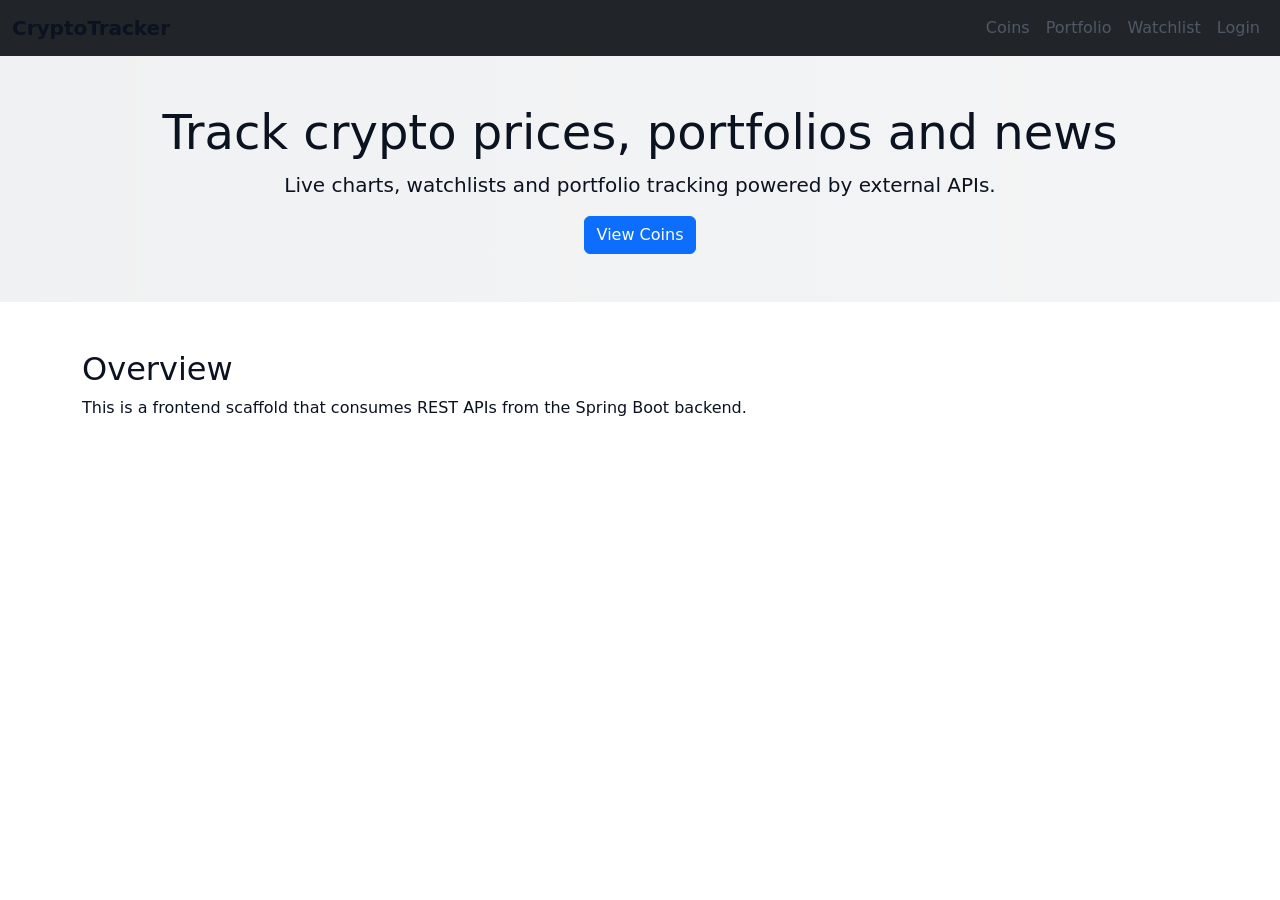
<file: frontend/index.html>
<!doctype html>
<html lang="en">
  <head>
    <meta charset="utf-8">
    <meta name="viewport" content="width=device-width, initial-scale=1">
    <title>Crypto Tracker</title>
    <link href="https://cdn.jsdelivr.net/npm/bootstrap@5.3.0/dist/css/bootstrap.min.css" rel="stylesheet">
    <link rel="stylesheet" href="css/style.css">
  </head>
  <body>
    <nav class="navbar navbar-expand-lg navbar-dark bg-dark">
      <div class="container-fluid">
        <a class="navbar-brand" href="index.html">CryptoTracker</a>
        <button class="navbar-toggler" type="button" data-bs-toggle="collapse" data-bs-target="#nav" aria-controls="nav" aria-expanded="false" aria-label="Toggle navigation">
          <span class="navbar-toggler-icon"></span>
        </button>
        <div class="collapse navbar-collapse" id="nav">
          <ul class="navbar-nav ms-auto">
            <li class="nav-item"><a class="nav-link" href="coins.html">Coins</a></li>
            <li class="nav-item"><a class="nav-link" href="portfolio.html">Portfolio</a></li>
            <li class="nav-item"><a class="nav-link" href="watchlist.html">Watchlist</a></li>
            <li class="nav-item"><a class="nav-link" href="login.html">Login</a></li>
          </ul>
        </div>
      </div>
    </nav>

    <header class="py-5 text-center bg-light">
      <div class="container">
        <h1 class="display-5">Track crypto prices, portfolios and news</h1>
        <p class="lead">Live charts, watchlists and portfolio tracking powered by external APIs.</p>
        <a class="btn btn-primary" href="coins.html">View Coins</a>
      </div>
    </header>

    <main class="container my-5">
      <section>
        <h2>Overview</h2>
        <p>This is a frontend scaffold that consumes REST APIs from the Spring Boot backend.</p>
      </section>
    </main>

    <script src="https://cdn.jsdelivr.net/npm/bootstrap@5.3.0/dist/js/bootstrap.bundle.min.js"></script>
    <script src="js/main.js"></script>
  </body>
</html>
</file>
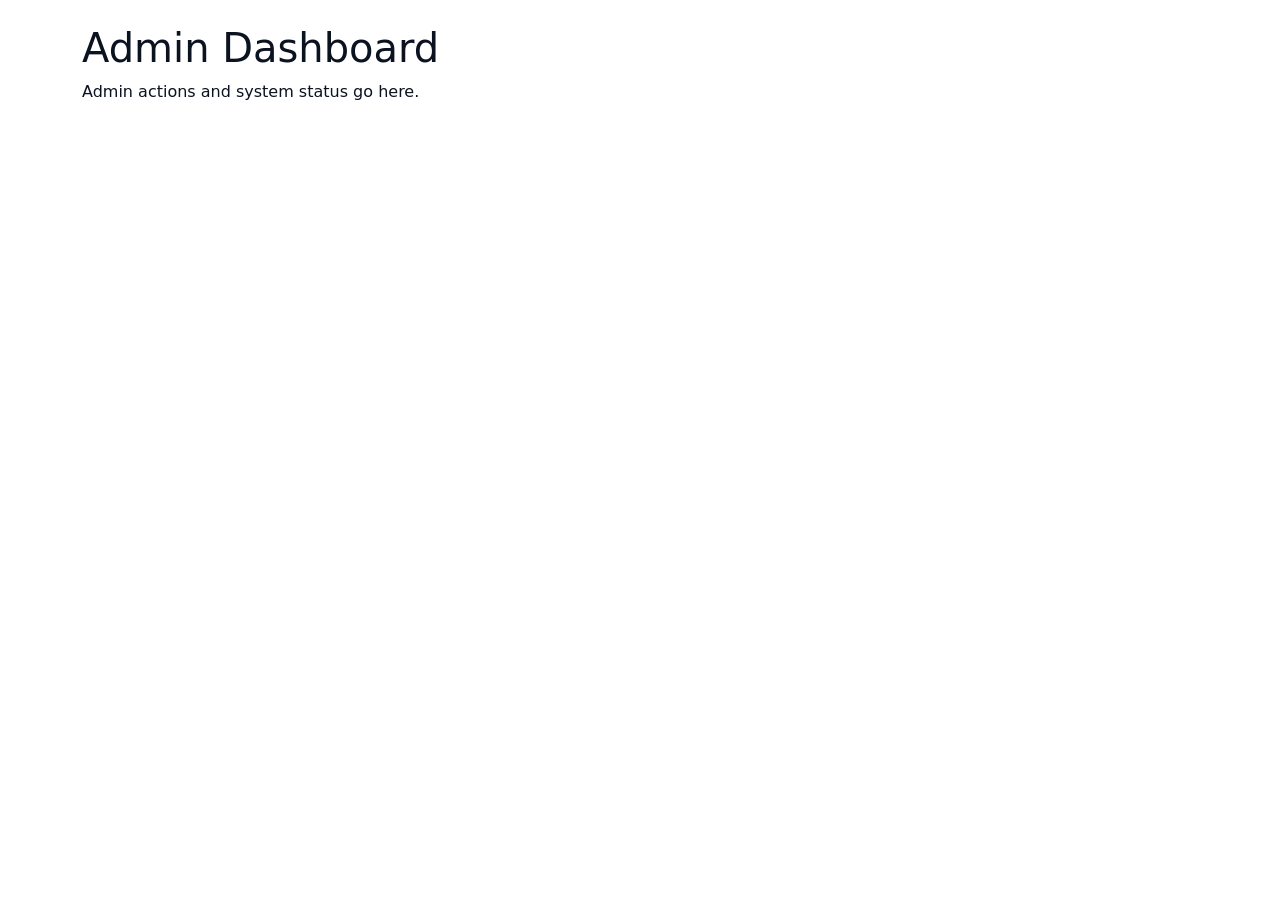
<file: frontend/admin.html>
<!doctype html>
<html lang="en">
  <head>
    <meta charset="utf-8">
    <meta name="viewport" content="width=device-width, initial-scale=1">
    <title>Admin - Crypto Tracker</title>
    <link href="https://cdn.jsdelivr.net/npm/bootstrap@5.3.0/dist/css/bootstrap.min.css" rel="stylesheet">
    <link rel="stylesheet" href="css/style.css">
  </head>
  <body>
    <div class="container py-4">
      <h1>Admin Dashboard</h1>
      <p>Admin actions and system status go here.</p>
    </div>
    <script src="js/main.js"></script>
  </body>
</html>
</file>
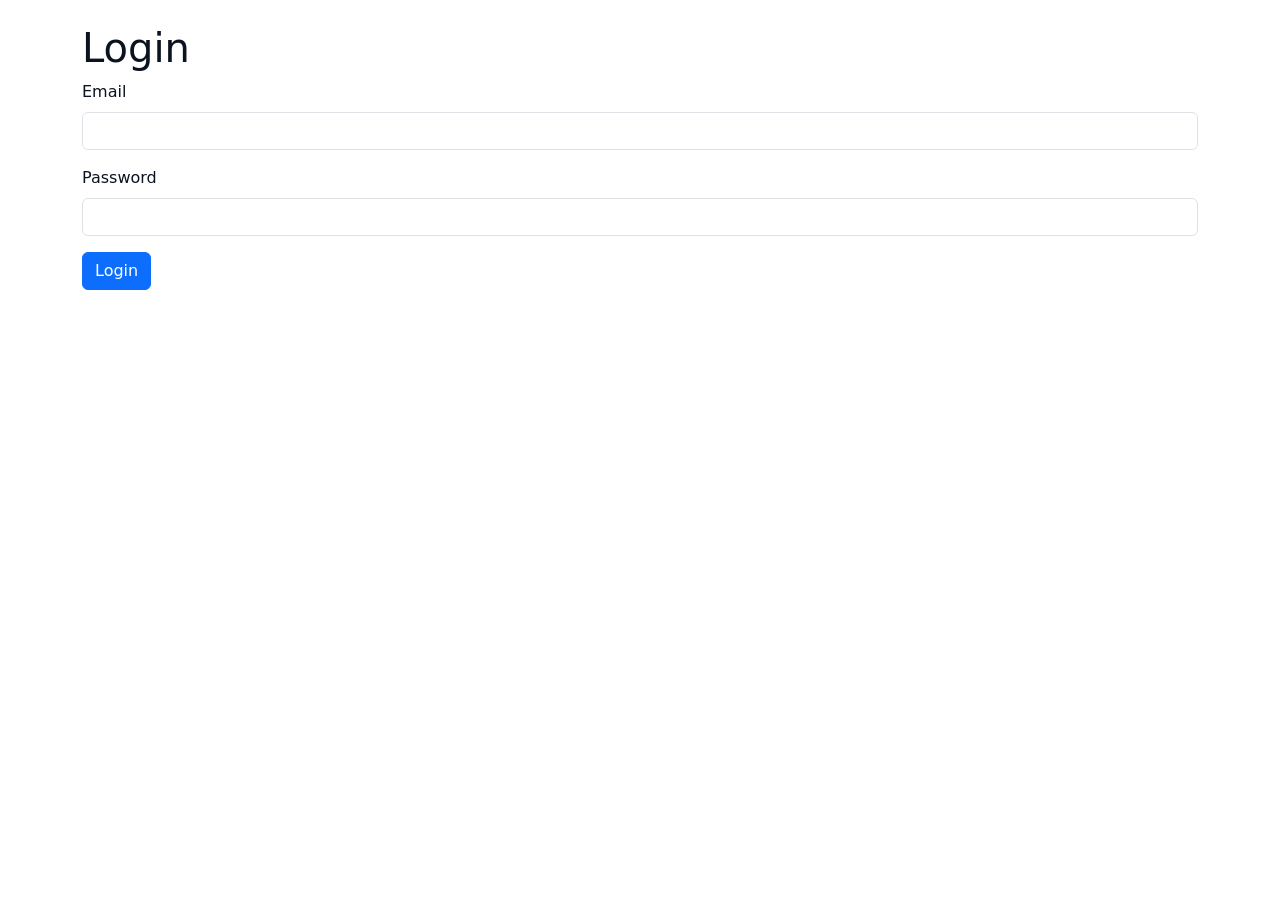
<file: frontend/login.html>
<!doctype html>
<html lang="en">
  <head>
    <meta charset="utf-8">
    <meta name="viewport" content="width=device-width, initial-scale=1">
    <title>Login - Crypto Tracker</title>
    <link href="https://cdn.jsdelivr.net/npm/bootstrap@5.3.0/dist/css/bootstrap.min.css" rel="stylesheet">
    <link rel="stylesheet" href="css/style.css">
  </head>
  <body>
    <div class="container py-4">
      <h1>Login</h1>
      <form id="loginForm">
        <div class="mb-3">
          <label class="form-label">Email</label>
          <input class="form-control" type="email" id="email">
        </div>
        <div class="mb-3">
          <label class="form-label">Password</label>
          <input class="form-control" type="password" id="password">
        </div>
        <button class="btn btn-primary">Login</button>
      </form>
    </div>
    <script src="js/main.js"></script>
  </body>
</html>
</file>
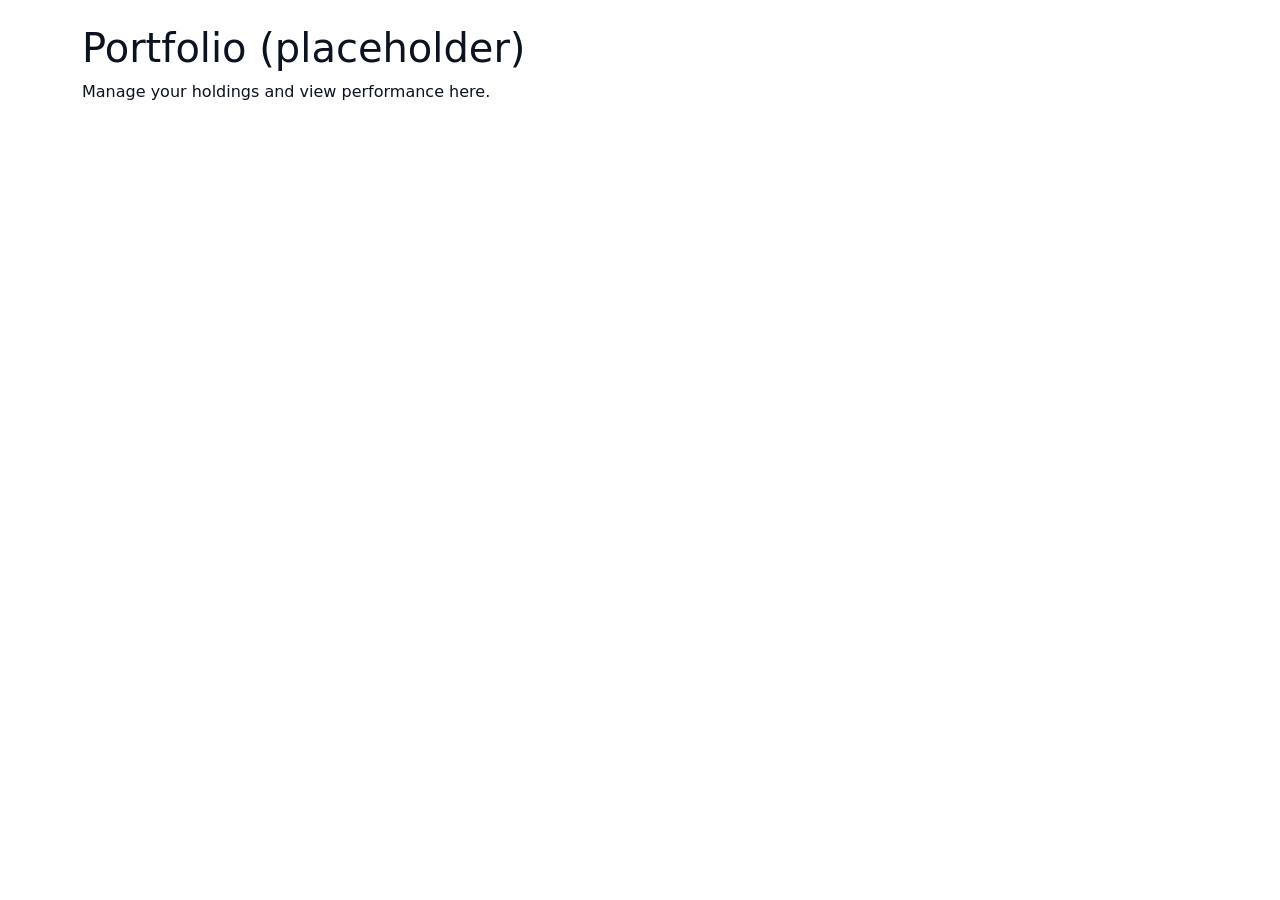
<file: frontend/portfolio.html>
<!doctype html>
<html lang="en">
  <head>
    <meta charset="utf-8">
    <meta name="viewport" content="width=device-width, initial-scale=1">
    <title>Portfolio - Crypto Tracker</title>
    <link href="https://cdn.jsdelivr.net/npm/bootstrap@5.3.0/dist/css/bootstrap.min.css" rel="stylesheet">
    <link rel="stylesheet" href="css/style.css">
  </head>
  <body>
    <div class="container py-4">
      <h1>Portfolio (placeholder)</h1>
      <p>Manage your holdings and view performance here.</p>
    </div>
  </body>
</html>
</file>
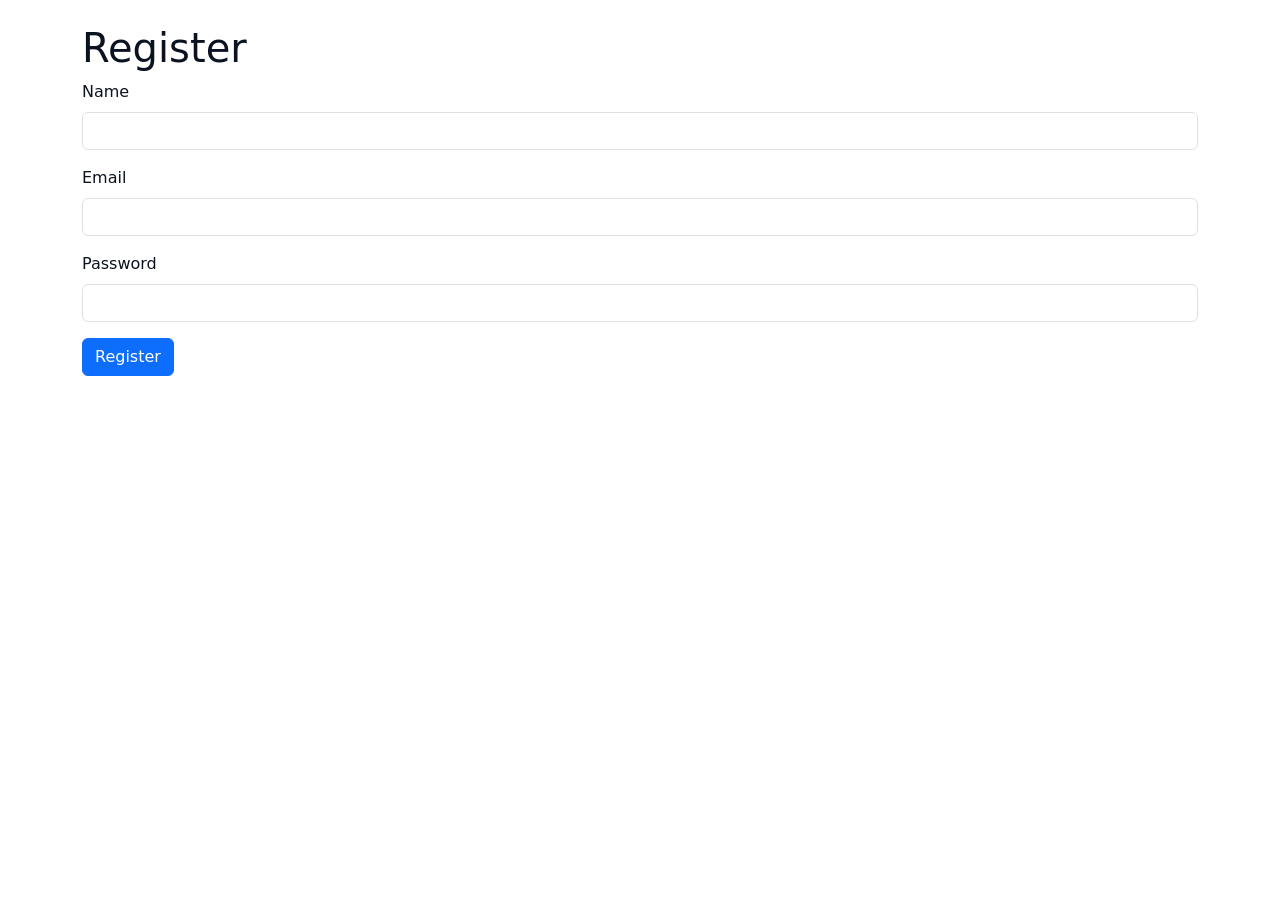
<file: frontend/register.html>
<!doctype html>
<html lang="en">
  <head>
    <meta charset="utf-8">
    <meta name="viewport" content="width=device-width, initial-scale=1">
    <title>Register - Crypto Tracker</title>
    <link href="https://cdn.jsdelivr.net/npm/bootstrap@5.3.0/dist/css/bootstrap.min.css" rel="stylesheet">
    <link rel="stylesheet" href="css/style.css">
  </head>
  <body>
    <div class="container py-4">
      <h1>Register</h1>
      <form id="registerForm">
        <div class="mb-3">
          <label class="form-label">Name</label>
          <input class="form-control" type="text" id="name">
        </div>
        <div class="mb-3">
          <label class="form-label">Email</label>
          <input class="form-control" type="email" id="email">
        </div>
        <div class="mb-3">
          <label class="form-label">Password</label>
          <input class="form-control" type="password" id="password">
        </div>
        <button class="btn btn-primary">Register</button>
      </form>
    </div>
    <script src="js/main.js"></script>
  </body>
</html>
</file>
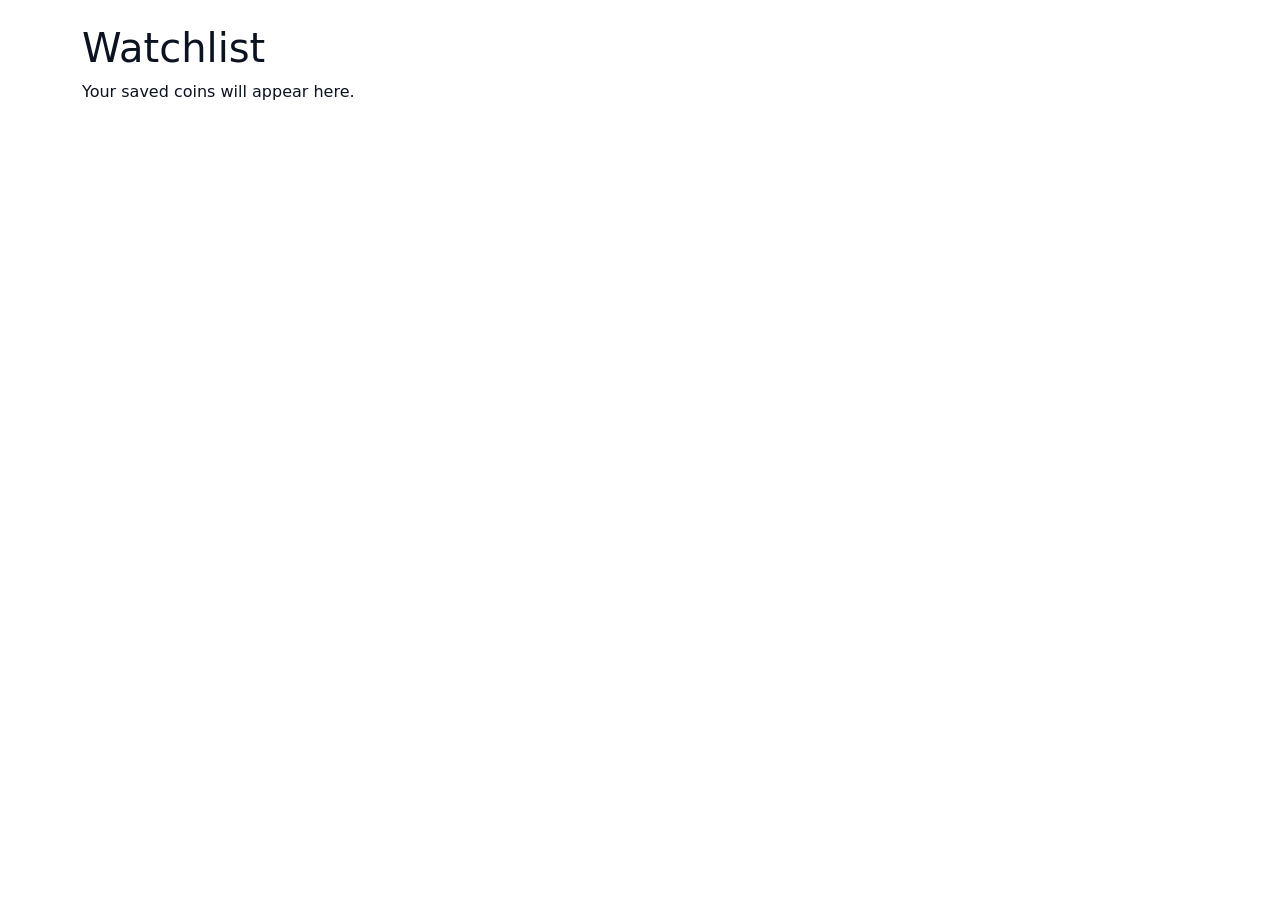
<file: frontend/watchlist.html>
<!doctype html>
<html lang="en">
  <head>
    <meta charset="utf-8">
    <meta name="viewport" content="width=device-width, initial-scale=1">
    <title>Watchlist - Crypto Tracker</title>
    <link href="https://cdn.jsdelivr.net/npm/bootstrap@5.3.0/dist/css/bootstrap.min.css" rel="stylesheet">
    <link rel="stylesheet" href="css/style.css">
  </head>
  <body>
    <div class="container py-4">
      <h1>Watchlist</h1>
      <p>Your saved coins will appear here.</p>
    </div>
  </body>
</html>
</file>
<file: frontend/css/style.css>
:root{
	--bg: #ffffff;
	--text: #0b1220;
	--muted: #4f5966;
	--card-bg: #f8f9fa;
	--link: #0d6efd;
	--nav-bg: #212529;
}

@media (prefers-color-scheme: dark){
	:root{
		--bg: #07121a;
		--text: #f1f7fb;
		--muted: #aab6c2;
		--card-bg: #0f2230;
		--link: #66b2ff;
		--nav-bg: #071018;
	}
}

html,body{
	height:100%;
	background-color:var(--bg);
	color:var(--text);
	font-family: system-ui, -apple-system, "Segoe UI", Roboto, "Helvetica Neue", Arial;
}

header{ background-image: linear-gradient(90deg, rgba(0,0,0,0.03), rgba(0,0,0,0.02)); color:var(--text); }

.navbar, .bg-dark{ background-color:var(--nav-bg) !important; }
.navbar .navbar-brand{ color:var(--text) !important; font-weight:600; }
.navbar .nav-link { color:var(--muted) !important; }
.navbar .nav-link:hover{ color:var(--text) !important; }

#coins-table table{ width:100%; color:var(--text); }
#coins-table a{ color:var(--link); }

table.table thead th{ color:var(--text); }
table.table tbody td{ color:var(--text); }

/* increase contrast for table rows */
table.table tbody tr{ background-color: rgba(255,255,255,0.02); }
table.table tbody tr:nth-child(even){ background-color: rgba(255,255,255,0.025); }
table.table thead{ background-color: rgba(0,0,0,0.25); }
table.table thead th{ color:var(--text); }

.card, .container, main, .canvas-container{ background-color:transparent; }

a{ color:var(--link); }
p, li, label, input, button { color:var(--text); }

.text-muted{ color:var(--muted) !important; }

/* ensure Chart.js canvas text contrasts (tooltips etc) */
canvas{ color:var(--text); }

/* small responsive tweak */
.canvas-container{ max-width:800px; }

/* search/input contrast */
input, textarea, select { color:var(--text); background-color: rgba(255,255,255,0.03); border-color: rgba(255,255,255,0.06); }
input::placeholder{ color: var(--muted); }

/* card panels */
.card, .panel, .widget{ background-color: var(--card-bg); color:var(--text); }
</file>
